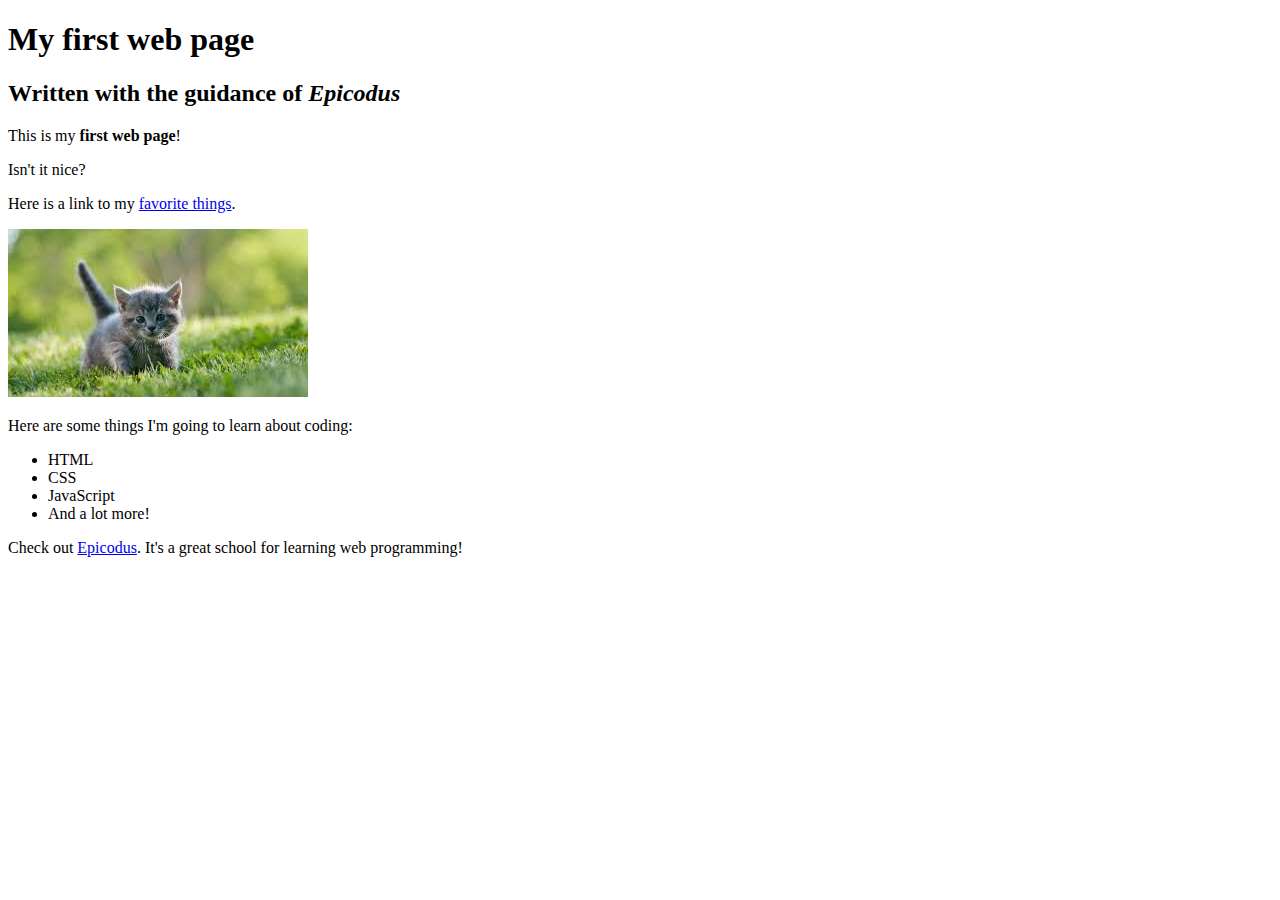
<file: my-first-webpage.html>
<!DOCTYPE html>
<html>
  <head>
    <title>Web page #1</title>
  </head>
  <body>
    <h1>My first web page</h1>
    <h2>Written with the guidance of <em>Epicodus</em></h2>

    <p>This is my <strong>first web page</strong>!</p>
    <p>Isn't it nice?</p>
    <p>Here is a link to my <a href="favorite-things.html">favorite things</a>.
    </p>

    <img src="img/pepper.jpeg" alt="A photo of my kitten Pepper.">

    <p>Here are some things I'm going to learn about coding:</p>
    <ul>
        <li>HTML</li>
        <li>CSS</li>
        <li>JavaScript</li>
        <li>And a lot more!</li>
    </ul>
    <p>Check out <a href="http://epicodus.com/">Epicodus</a>. It's a great school for learning web programming!
    </p>
    </body>
</html>
</file>
